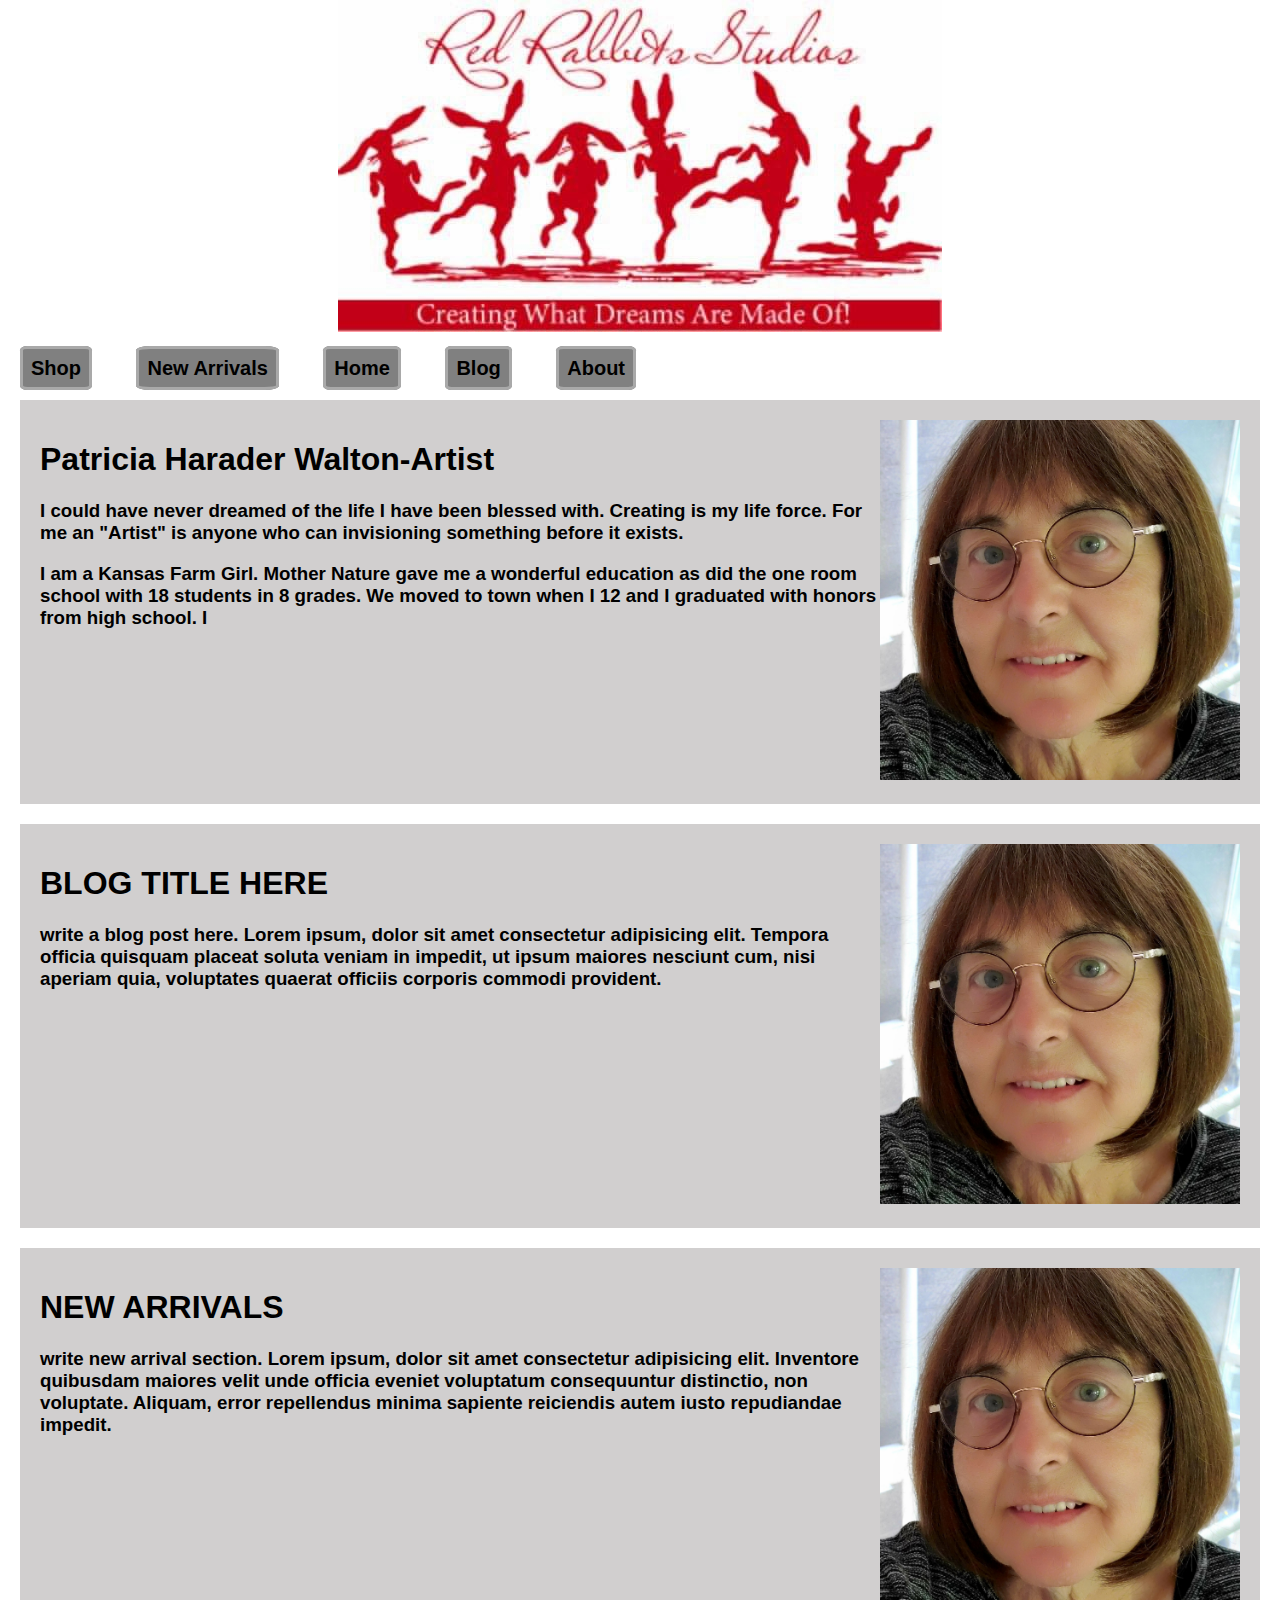
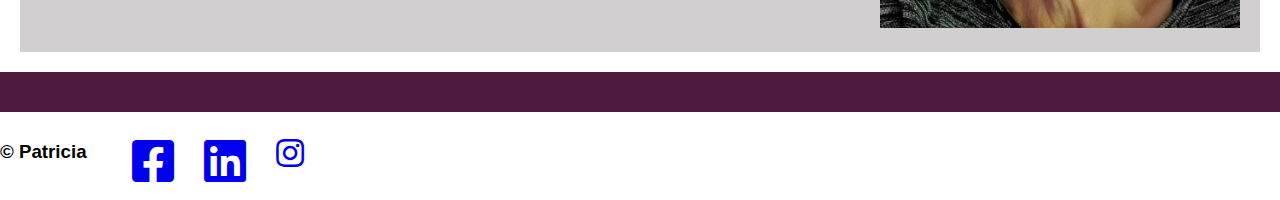
<file: index.html>
<!DOCTYPE html>
<html lang="en">
<head>
  <meta charset="UTF-8">
  <meta http-equiv="X-UA-Compatible" content="IE=edge">
  <meta name="viewport" content="width=device-width, initial-scale=1.0">
  <link rel="stylesheet" href="./style.css" />
  <!-- We are importing icons here -->
  <link rel="stylesheet" href="https://use.fontawesome.com/releases/v5.7.1/css/all.css"
      integrity="sha384-
fnmOCqbTlWIlj8LyTjo7mOUStjsKC4pOpQbqyi7RrhN7udi9RwhKkMHpvLbHG9Sr" 
crossorigin="anonymous" />
  <title>Home</title>
  
</head>
<body>
  <header>
    <div >
      <img class="center" src="./assets/rectangularLogo.jpeg"/>   
    </div>
  </header>
  <nav class="center">
    <a href="./shop.html">Shop</a>
    <a href="#arrival">New Arrivals</a>
    <a href="./index.html">Home</a>
    <a href="#blog">Blog</a>
    <a href="#about">About</a>
  </nav>

  <section class="section flex" id="about"> 
    <div class="flex-item-big">
      <h1> Patricia Harader Walton-Artist</h1>
      <h3>I could have never dreamed of the life I have been blessed with. Creating is my life force. For me an "Artist" is anyone who can invisioning something before it exists.
      <p></p>I am a Kansas Farm Girl. Mother Nature gave me a wonderful education as did the one room school with 18 students in 8 grades. We moved to town when I 12 and I graduated with honors from high school. I 
      </h3>
    </div>
    
    <div class="flex-item-small">
      <img src="./assets/profilePicture.jpg" width="100%"/> 
    </div>
  </section>

  <section class="section flex" id="blog">
    <div class="flex-item-big">    
      <h1>BLOG TITLE HERE</h1>
      <h3>write a blog post here. Lorem ipsum, dolor sit amet consectetur adipisicing elit. Tempora officia quisquam placeat soluta veniam in impedit, ut ipsum maiores nesciunt cum, nisi aperiam quia, voluptates quaerat officiis corporis commodi provident.</h3>
    </div>
    <div class="flex-item-small">
      <img src="./assets/profilePicture.jpg" width="100%"/> 
    </div>
  </section>

  <section class="section flex" id="arrival">
    <div class="flex-item-big"> 
      <h1>NEW ARRIVALS</h1>
      <h3>write new arrival section. Lorem ipsum, dolor sit amet consectetur adipisicing elit. Inventore quibusdam maiores velit unde officia eveniet voluptatum consequuntur distinctio, non voluptate. Aliquam, error repellendus minima sapiente reiciendis autem iusto repudiandae impedit.</h3>
    </div>
    <div class="flex-item-small">
      <img src="./assets/profilePicture.jpg" width="100%"/> 
    </div>
  </section>

  <footer class="footer-container">
    <div class="footer-flex">
        <div class="icons-flex">
          <h3 class="copyright">&copy Patricia</h3>
            <a href="https://www.facebook.com/groups/515557616086129">
                <i class="fab fa-facebook-square fa-3x square"></i>
            </a>
            <a href="https://www.linkedin.com/company/tech-moms/">
                <i class="fab fa-linkedin fa-3x square"></i>
            </a>
            <a href="https://www.instagram.com/tech.moms/">
                <div class="insta-box">
                    <i class="fab fa-instagram fa-2x insta"></i>
                </div>
            </a>
        </div>

    </div>
</footer>
</body>
</html>
</file>
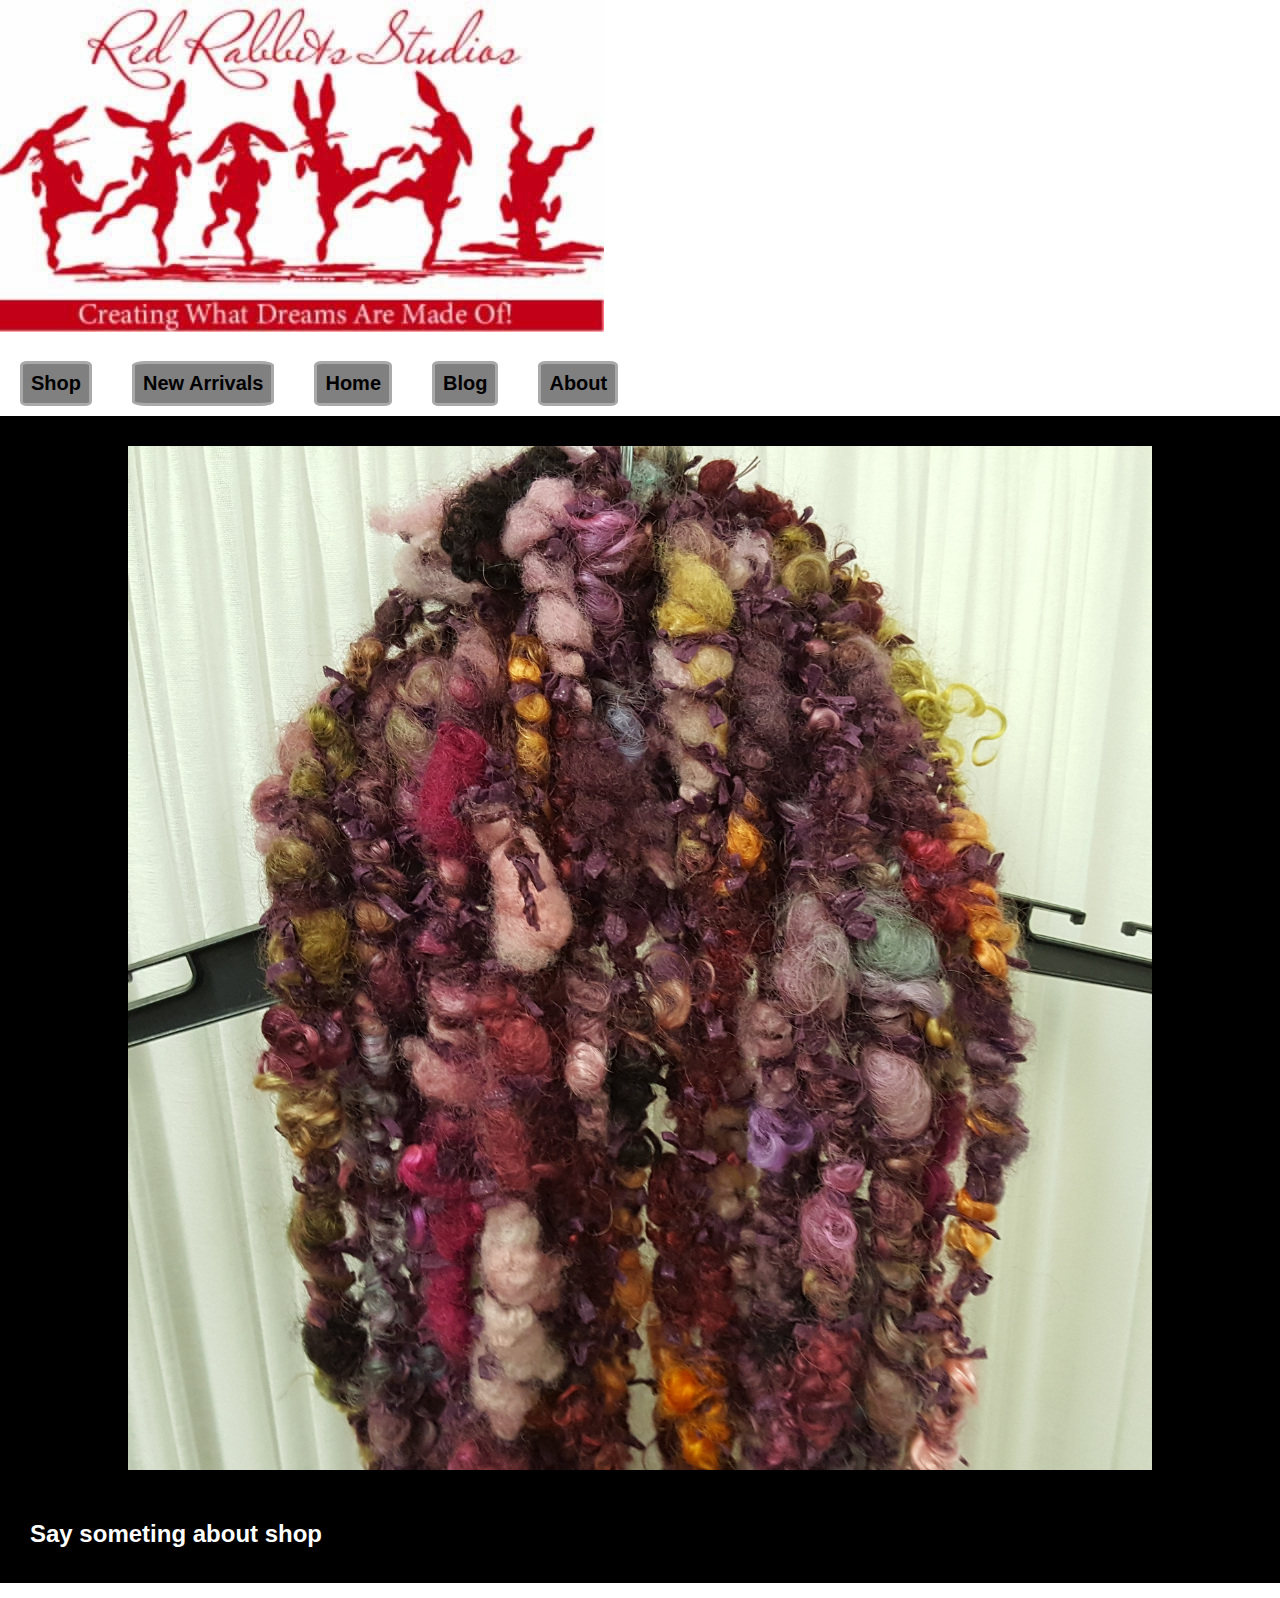
<file: shop.html>
<!DOCTYPE html>
<html lang="en">
<head>
  <meta charset="UTF-8">
  <meta http-equiv="X-UA-Compatible" content="IE=edge">
  <meta name="viewport" content="width=device-width, initial-scale=1.0">
  <title>Shop</title>
  <link rel="stylesheet" href="./style.css" />
</head>
<body>
  <header>
    <div >
      <img class="redRabbit" src="./assets/rectangularLogo.jpeg"/>   
    </div>
  </header>
  <nav>
    <a href="./shop.html">Shop</a>
    <a href="#arrival">New Arrivals</a>
    <a href="./index.html">Home</a>
    <a href="#blog">Blog</a>
    <a href="#about">About</a>
  </nav>
  <section id="yarn">
    <img class="center" src="./assets/artYarnOnStandjpg.jpg" width="80%"/>
    <div class="center text">
    <h2> Say someting about shop</h2>
  </div>
  </section>
</body>
</html>
</file>
<file: style.css>
header {
  width: 100%;
  margin-bottom: 25px;
}

.center {
  margin: auto;
  display: block;
}

body{
  font-family: 'Montserrat', sans-serif;
  margin: 0;
}

a{
  text-decoration: none;
}
a:hover {
  color: red;

}

nav {
  display: flex;
  flex-direction: row;
  align-items: center;
  
}

nav a {
  font-size: 20px;
  color: black;
  font-weight: bold;
  margin:0 20px;
  background-color: gray;
  border-radius: 10%;
  border: 3px solid darkgray;
  padding: 8px;
  margin-bottom: 10px;
}

.section {
  background-color: rgb(209, 207, 207);
  margin: 20px;
  padding: 20px;
}
.flex {
  display: flex;
}
.flex-item-big{
  width: 70%;
}
.flex-item-small {
  width: 30%;
}
.text{
  padding: 15px;
  margin: 15px;

}
#yarn {
  padding-top: 30px;
  background-color: black;
  color: white;
}
/* footer {
  padding-top: 10px;
  padding-bottom: 10px;
} */

footer {
  display: flex;
  flex-direction: row;
  justify-content: space-between;
  align-items: center;
  padding-top: 10px;
  border-top: 40px solid #4E1A3D;

}
.copyright {
  margin-right: 30px;
}
footer a {
  padding: 15px;
}
.icons-flex {
  display: flex;

  
}
</file>
